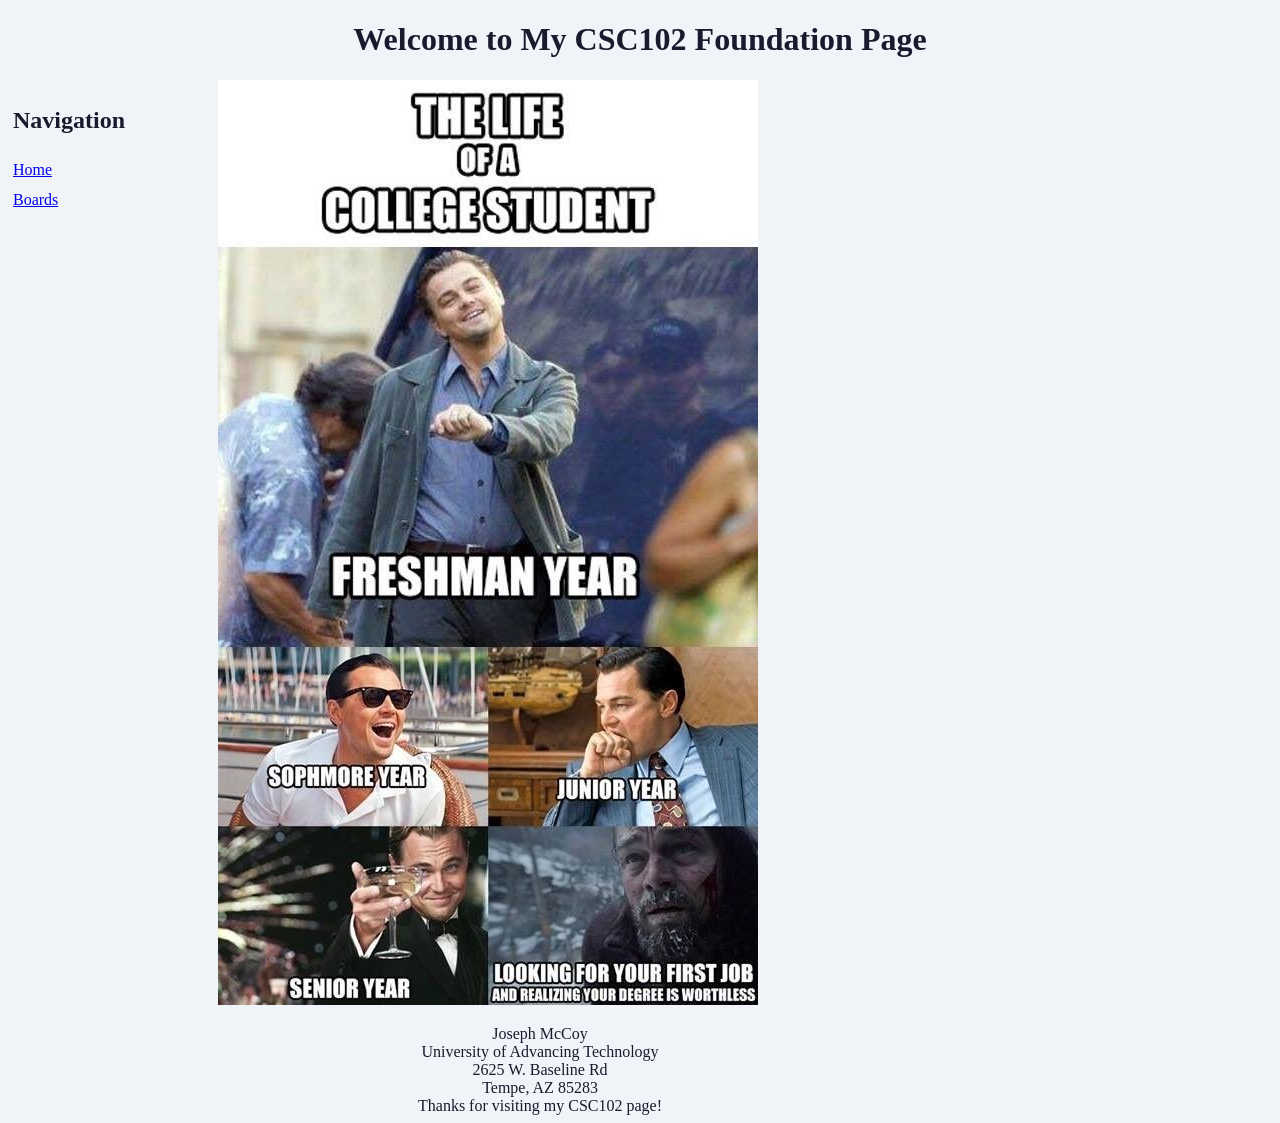
<file: index.html>
<!-- Joseph McCoy -->
<!-- CSC102 - Introduction to Programming, Assignment 2.1: Navigating Between Pages -->
<!-- Updated 07/12/2026 -->
<!-- Declares this document as an HTML5 document -->
<!DOCTYPE html>
<!-- Opens the root html element -->
<html>
<!-- Opens the head section, which holds page metadata -->
<head>
<!-- Sets the title shown in the browser tab -->
<title>Joseph McCoy - CSC102 Foundation</title>
<!-- Links the external stylesheet to style this page -->
<link rel="stylesheet" href="main.css">
</head>
<!-- Opens the body section, which holds visible page content -->
<body>
<!-- Header section wraps the main page title -->
<header>
<h1>Welcome to My CSC102 Foundation Page</h1>
</header>
<!-- Navigation section with links to move between pages -->
<nav>
<h2>Navigation</h2>
<a href="./index.html">Home</a><br>
<a href="./boards.html">Boards</a><br>
</nav>
<!-- Paragraph containing a fun, school-appropriate meme image -->
<p>
<img id="memeImage" src="meme.jpg" alt="A fun college student life meme">
</p>
<!-- Footer section with author and school info -->
<footer>
Joseph McCoy<br>
University of Advancing Technology<br>
2625 W. Baseline Rd<br>
Tempe, AZ 85283<br>
Thanks for visiting my CSC102 page!
</footer>
<!-- Closes the body section -->
</body>
<!-- Closes the html element -->
</html>
</file>
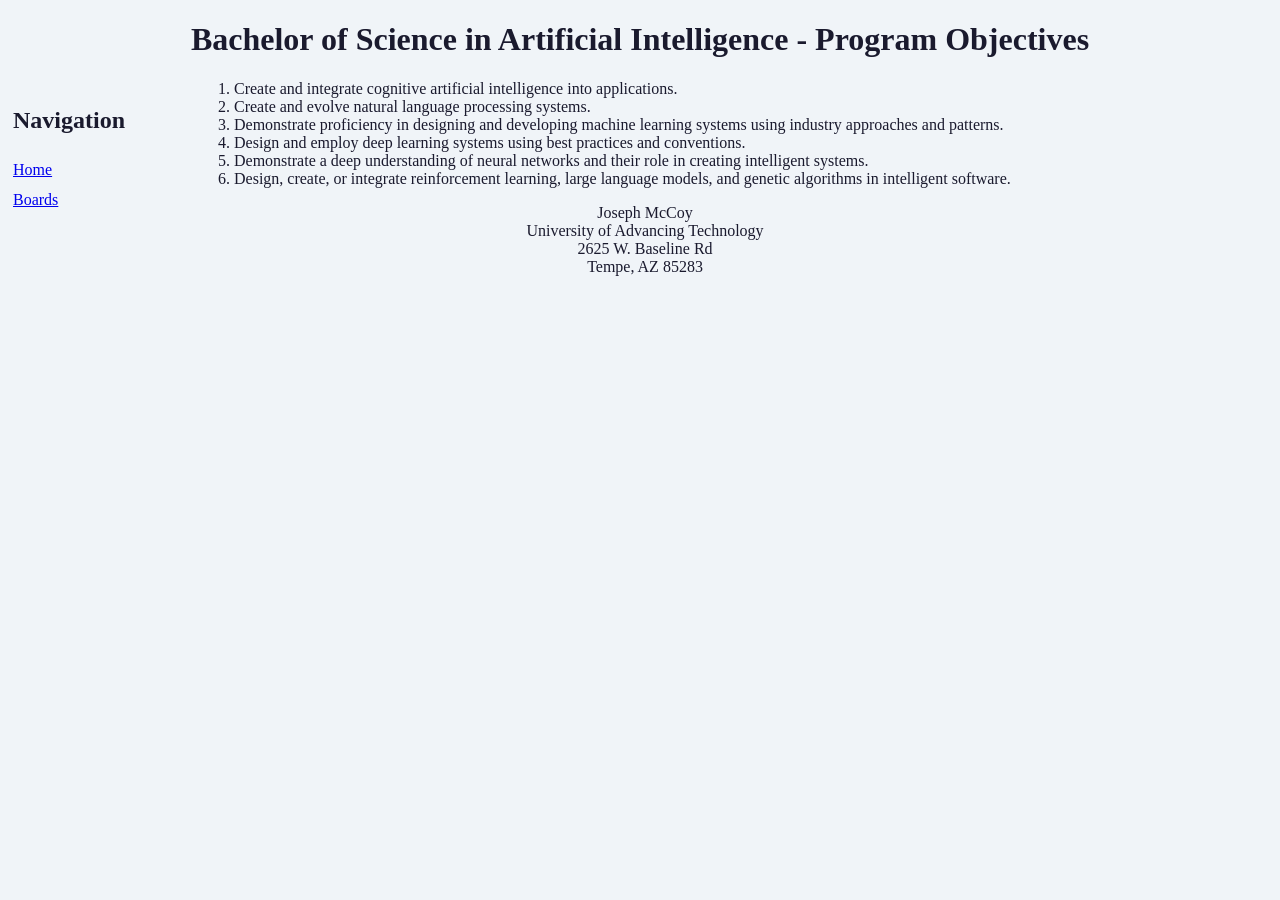
<file: boards.html>
<!-- Joseph McCoy -->
<!-- CSC102 - Introduction to Programming, Assignment 2.1: Navigating Between Pages -->
<!-- Updated 07/12/2026 -->
<!-- Declares this document as an HTML5 document -->
<!DOCTYPE html>
<html>
<head>
<title>Joseph McCoy - AI Program Objectives</title>
<!-- Links the external stylesheet to style this page -->
<link rel="stylesheet" href="main.css">
</head>
<body>
<!-- Header section wraps the main page title -->
<header>
<h1>Bachelor of Science in Artificial Intelligence - Program Objectives</h1>
</header>
<!-- Navigation section with links to move between pages -->
<nav>
<h2>Navigation</h2>
<a href="./index.html">Home</a><br>
<a href="./boards.html">Boards</a><br>
</nav>
<!-- Paragraph listing the program objectives from the UAT University Catalog -->
<p>
1. Create and integrate cognitive artificial intelligence into applications.<br>
2. Create and evolve natural language processing systems.<br>
3. Demonstrate proficiency in designing and developing machine learning systems using industry approaches and patterns.<br>
4. Design and employ deep learning systems using best practices and conventions.<br>
5. Demonstrate a deep understanding of neural networks and their role in creating intelligent systems.<br>
6. Design, create, or integrate reinforcement learning, large language models, and genetic algorithms in intelligent software.
</p>
<!-- Footer section with author and school info -->
<footer>
Joseph McCoy<br>
University of Advancing Technology<br>
2625 W. Baseline Rd<br>
Tempe, AZ 85283<br>
</footer>
</body>
</html>
</file>
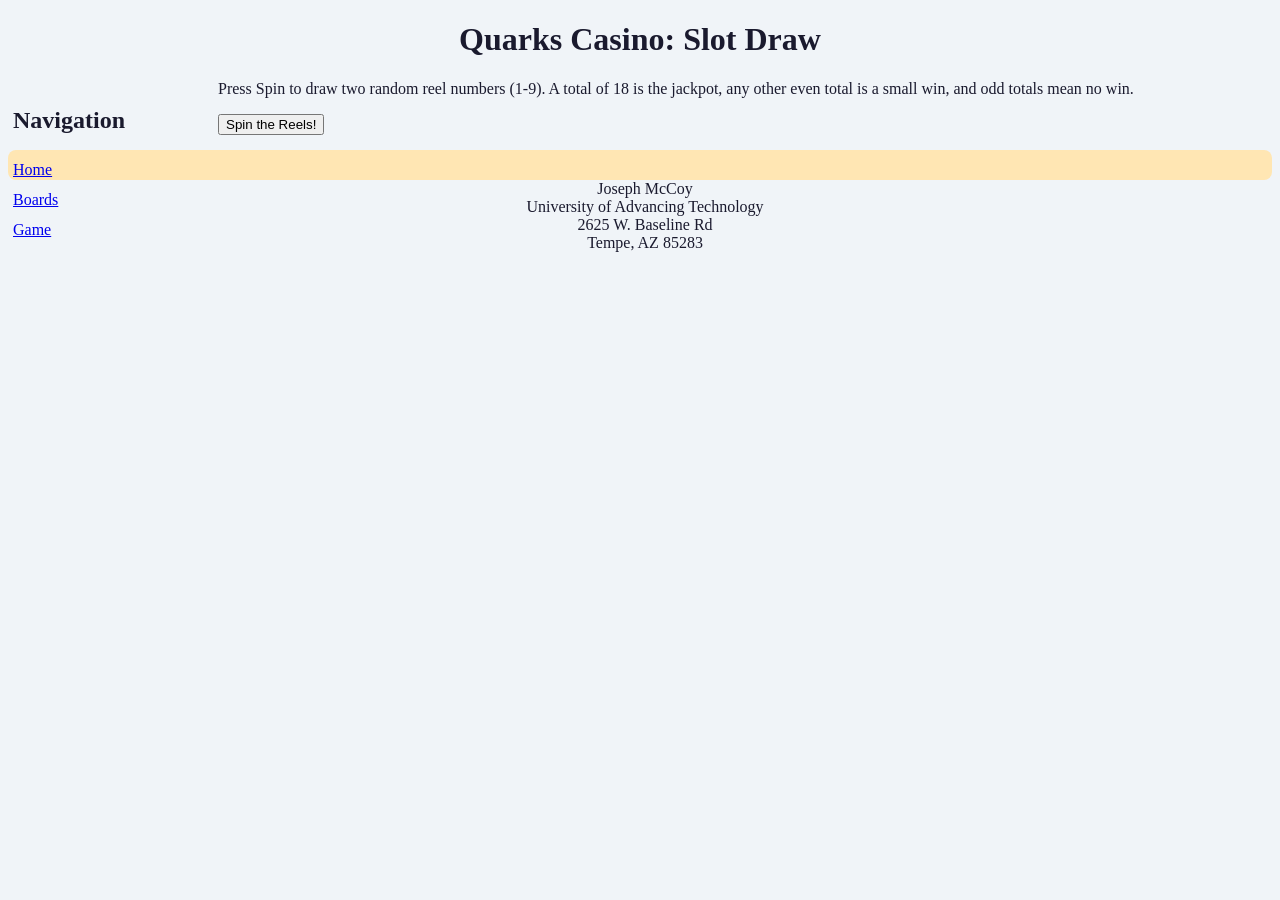
<file: game.html>
<!-- Joseph McCoy -->
<!-- CSC102 - Introduction to Programming, Assignment 2.3: The Building Blocks of JavaScript - Functions -->
<!-- Updated 07/12/2026 -->
<!DOCTYPE html>
<html>
<head>
<title>Joseph McCoy - Quarks Casino Slot Draw</title>
<!-- Links the external stylesheet so this page matches the rest of the site -->
<link rel="stylesheet" href="main.css">
<!-- Links the external JavaScript file containing the game logic -->
<script src="code.js"></script>
</head>
<body>
<!-- Header section wraps the main page title -->
<header>
<h1>Quarks Casino: Slot Draw</h1>
</header>
<!-- Navigation section with links to move between pages -->
<nav>
<h2>Navigation</h2>
<a href="./index.html">Home</a><br>
<a href="./boards.html">Boards</a><br>
<a href="./game.html">Game</a><br>
</nav>
<!-- Explains the rules of the game to the user -->
<p>Press Spin to draw two random reel numbers (1-9). A total of 18 is the jackpot, any other even total is a small win, and odd totals mean no win.</p>
<!-- Form with a submit button; calls spinReels() from code.js when submitted -->
<form onsubmit="return spinReels();">
<button type="submit">Spin the Reels!</button>
</form>
<!-- This div is where our JavaScript writes the game results using innerHTML -->
<div id="resultArea"></div>
<!-- Footer section with author and school info -->
<footer>
Joseph McCoy<br>
University of Advancing Technology<br>
2625 W. Baseline Rd<br>
Tempe, AZ 85283<br>
</footer>
</body>
</html>
</file>
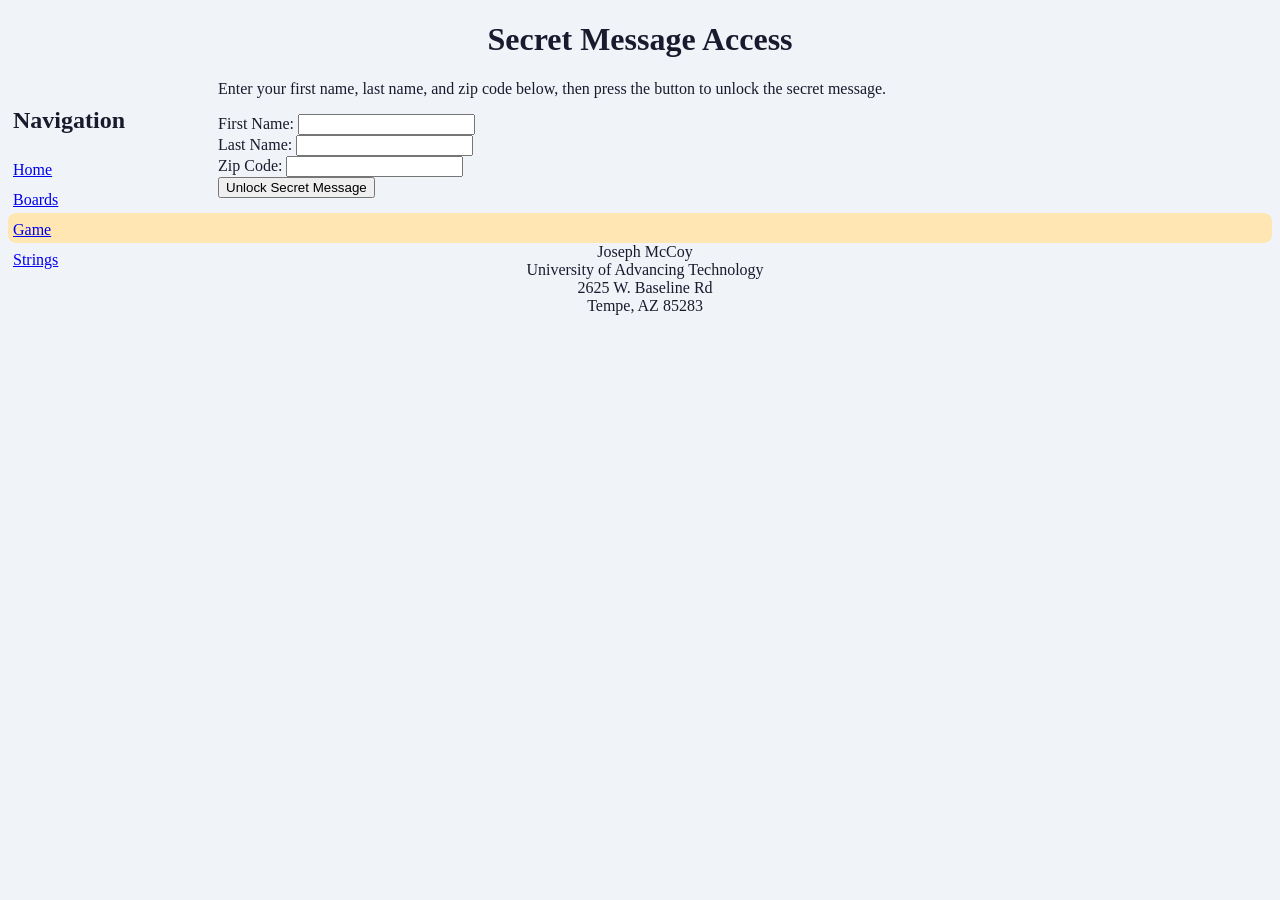
<file: strings.html>
<!-- Joseph McCoy -->
  <!-- CSC102 - Introduction to Programming, Assignment 3.2: User Input Validation -->
  <!-- Updated 07/21/2026 -->
  <!-- Declares this document as an HTML5 document -->
  <!DOCTYPE html>
  <html>
  <head>
  <!-- Sets the title shown in the browser tab -->
  <title>Joseph McCoy - Secret Message Access</title>
<!-- Links the external stylesheet so this page matches the rest of the site -->
  <link rel="stylesheet" href="main.css">
  <!-- Links the external JavaScript file containing the input validation logic -->
  <script src="strings.js"></script>
  </head>
  <body>
  <!-- Header section wraps the main page title -->
  <header>
  <h1>Secret Message Access</h1>
</header>
<!-- Navigation section with links to move between pages -->
  <nav>
  <h2>Navigation</h2>
<a href="./index.html">Home</a><br>
  <a href="./boards.html">Boards</a><br>
  <a href="./game.html">Game</a><br>
  <a href="./strings.html">Strings</a><br>
  </nav>
  <!-- Explains what the user must do to unlock the secret message -->
  <p>Enter your first name, last name, and zip code below, then press the button to unlock the secret message.</p>
<!-- Form holding every input box and one submit button; calls validateInputs() from strings.js on submit -->
  <form onsubmit="return validateInputs();">
  <!-- Label and text box for the user's first name -->
  <label for="firstName">First Name:</label>
  <input type="text" id="firstName">
  <br>
  <!-- Label and text box for the user's last name -->
  <label for="lastName">Last Name:</label>
  <input type="text" id="lastName">
  <br>
  <!-- Label and text box for the user's zip code -->
  <label for="zipCode">Zip Code:</label>
  <input type="text" id="zipCode">
  <br>
  <!-- Single submit button that submits every input box at once -->
  <button type="submit">Unlock Secret Message</button>
</form>
<!-- This div is where our JavaScript writes warnings or the secret message using innerHTML -->
  <div id="resultArea"></div>
  <!-- Footer section with author and school info -->
  <footer>
  Joseph McCoy<br>
University of Advancing Technology<br>
2625 W. Baseline Rd<br>
Tempe, AZ 85283<br>
  </footer>
  </body>
  </html>
</file>
<file: main.css>
/* main.css - CSC102 Assignment 2.2: Using CSS in Webpages */
/* Author: Joseph McCoy */

/* Sets base page colors */
body {
  background-color: #f0f4f8;
  color: #1a1a2e;
}

/* Styles the navigation menu box, floated to the left side of the page */
nav {
  height: 600px;
  width: 200px;
  float: left;
  padding: 5px;
  line-height: 30px;
}

/* Centers footer text and adds right margin */
footer {
  text-align: center;
  margin-right: 200px;
}

/* Adds right margin around the meme image */
#memeImage {
  margin-right: 200px;
}

/* Centers the page header text */
header {
  text-align: center;
}


/* Creative element: styles the secret message box with a fun monospace font, background color, and rounded corners */
#resultArea {
  font-family: 'Courier New', monospace;
  background-color: #ffe6b3;
  padding: 15px;
  margin-top: 15px;
  border-radius: 8px;
}
</file>
